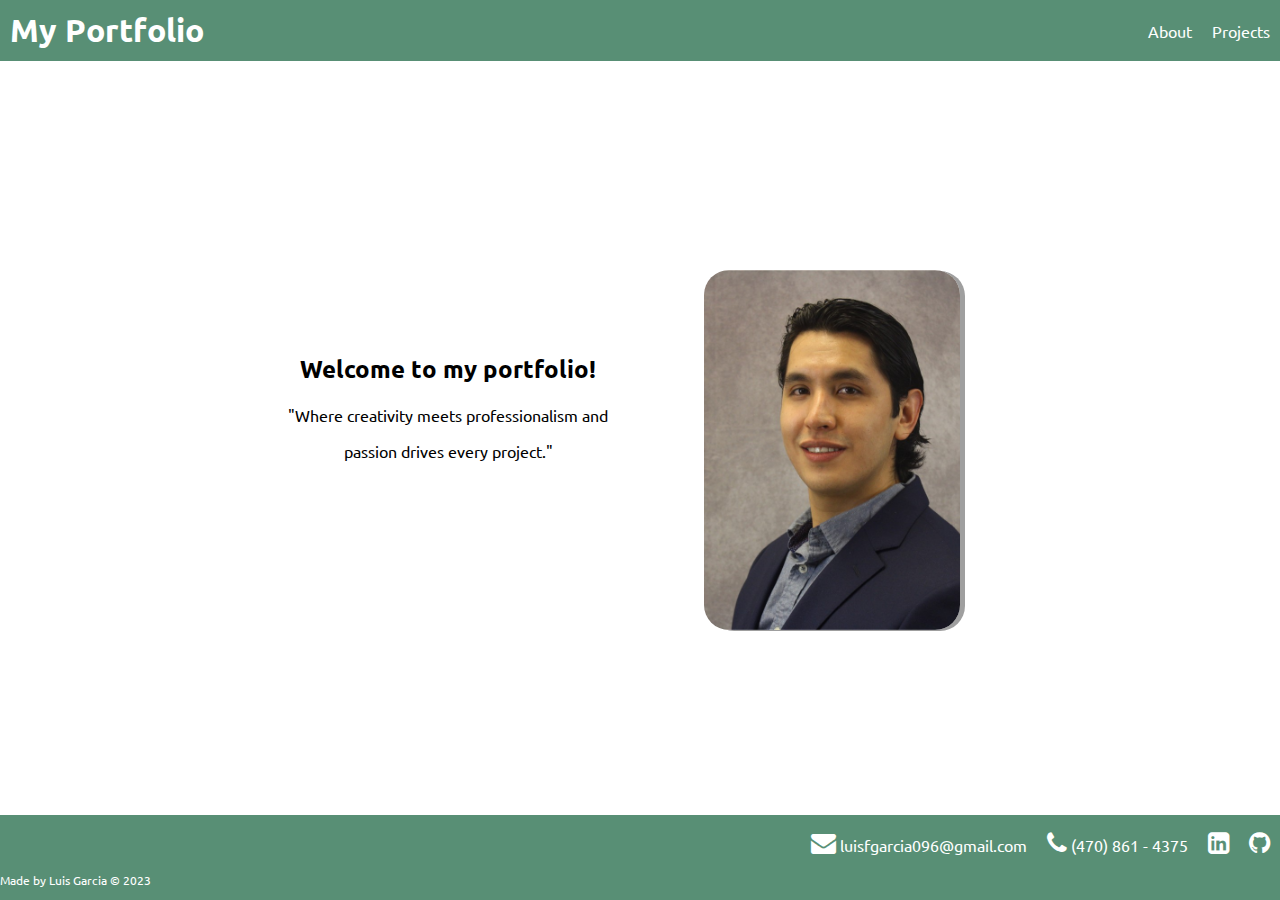
<file: index.html>
<!DOCTYPE html>
<html lang="en">
  <head>
      <meta charset="UTF-8" name="viewport" content="width=device-width, initial-scale=1">
      <title>My Portfolio</title>
      <link rel="stylesheet" href="assets/styles.css">
      <link rel="stylesheet" href="https://cdnjs.cloudflare.com/ajax/libs/font-awesome/4.7.0/css/font-awesome.min.css">
      <link rel="preconnect" href="https://fonts.googleapis.com">
      <link href="https://fonts.googleapis.com/css2?family=Ubuntu&display=swap" rel="stylesheet">
           
    </head>
    <body>
        <header>
            <h1>My Portfolio</h1>
            <nav class="nav">
              
                <ul>
                    <a style="color:white;" href="/My-Portfolio/about.html">About</a>
                    <a style="color:white;" href="/My-Portfolio/projects.html">Projects</a>
                </ul>
            </nav>
        </header>

    <main>
      <div class="content">
        <h2>Welcome to my portfolio!</h2>
        <p>"Where creativity meets professionalism and</p> 
        <p>passion drives every project."</p>
      </div>  

      <div class="home-i">
        <img src="assets/images/profile.jpg">
      </div>

    </main>

    <footer>
        <div class="contact-info">
            
              <ul>
                <li><i style="font-size:25px;" class="fa fa-envelope"></i> luisfgarcia096@gmail.com </li>
                <li><i style="font-size:25px;"class="fa fa-phone"></i> (470) 861 - 4375 </li>
                <li><a href="https://www.linkedin.com/in/lfernandogarcia/"><i style="font-size:25px" class="fa">&#xf08c;</i></a></li>
                <li><a href="https://github.com/LuisFGarciaN"><i style="font-size:25px"class="fa">&#xf09b;</i></a></li>

              </ul>
              <p>Made by Luis Garcia &copy; 2023</p>
        </div>
    </footer>
  </body>
</html>
</file>
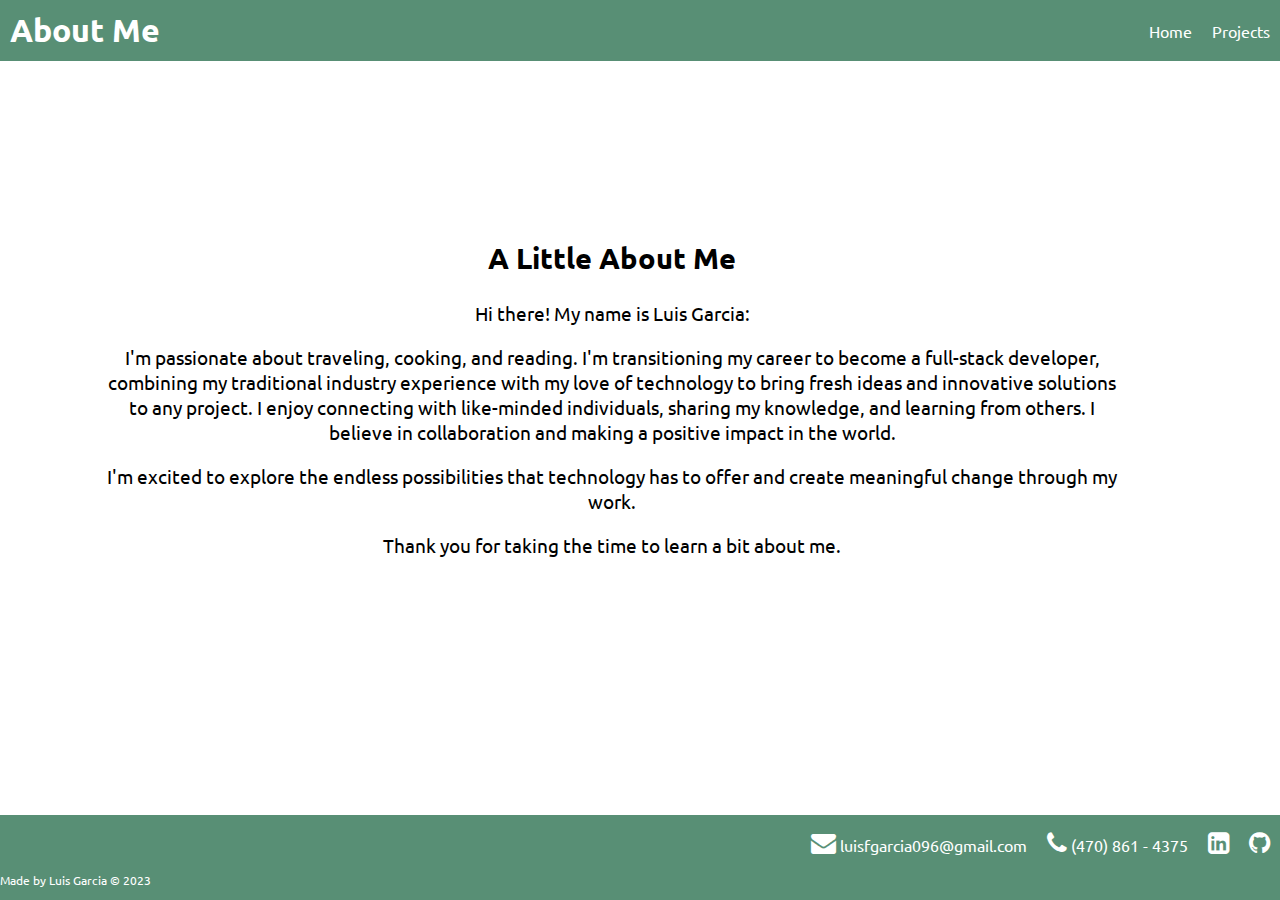
<file: public/about.html>
<!DOCTYPE html>
<html lang="en">
  <head>
    <meta charset="UTF-8" name="viewport" content="width=device-width, initial-scale=1">
    <title>About Me</title>
    <link rel="stylesheet" href="/assets/styles.css">
    <link rel="stylesheet" href="https://cdnjs.cloudflare.com/ajax/libs/font-awesome/4.7.0/css/font-awesome.min.css">
    <link rel="preconnect" href="https://fonts.googleapis.com">
    <link href="https://fonts.googleapis.com/css2?family=Ubuntu&display=swap" rel="stylesheet">
         
  </head>
  <body>
    <header>
      <h1>About Me</h1>
      <nav class="nav">
        <ul>
          <li><a style="color:white;" href="/index.html">Home</a></li>
          <li><a style="color:white;" href="/public/projects.html">Projects</a></li>
        </ul>
      </nav>
    </header>

    <main>
      <div class="bio-box">

      <h2>A Little About Me</h2>
        <p>Hi there! My name is Luis Garcia:</p>
        <p>I'm passionate about traveling, cooking, and reading. I'm 
          transitioning my career to become a full-stack developer, combining my traditional industry  
          experience with my love of technology to bring fresh ideas and innovative solutions to any
          project. I enjoy connecting with like-minded individuals, sharing my knowledge, and
          learning from others. I believe in collaboration and making a positive impact in the world.  </p> 
       
        <p> I'm excited to explore the endless possibilities that technology has to offer and create
          meaningful change through my work.</p> 

        <p>Thank you for taking the time to learn a bit about me.</p>

      </div>
    </main>

    <footer>
      <div class="contact-info">
          
            <ul>
              <li><i style="font-size:25px;" class="fa fa-envelope"></i> luisfgarcia096@gmail.com </li>
              <li><i style="font-size:25px;"class="fa fa-phone"></i> (470) 861 - 4375 </li>
              <li><a href="https://www.linkedin.com/in/lfernandogarcia/"><i style="font-size:25px" class="fa">&#xf08c;</i></a></li>
              <li><a href="https://github.com/LuisFGarciaN"><i style="font-size:25px"class="fa">&#xf09b;</i></a></li>

            </ul>
            <p>Made by Luis Garcia &copy; 2023</p>
      </div>
  </footer>
  </body>
</html>
</file>
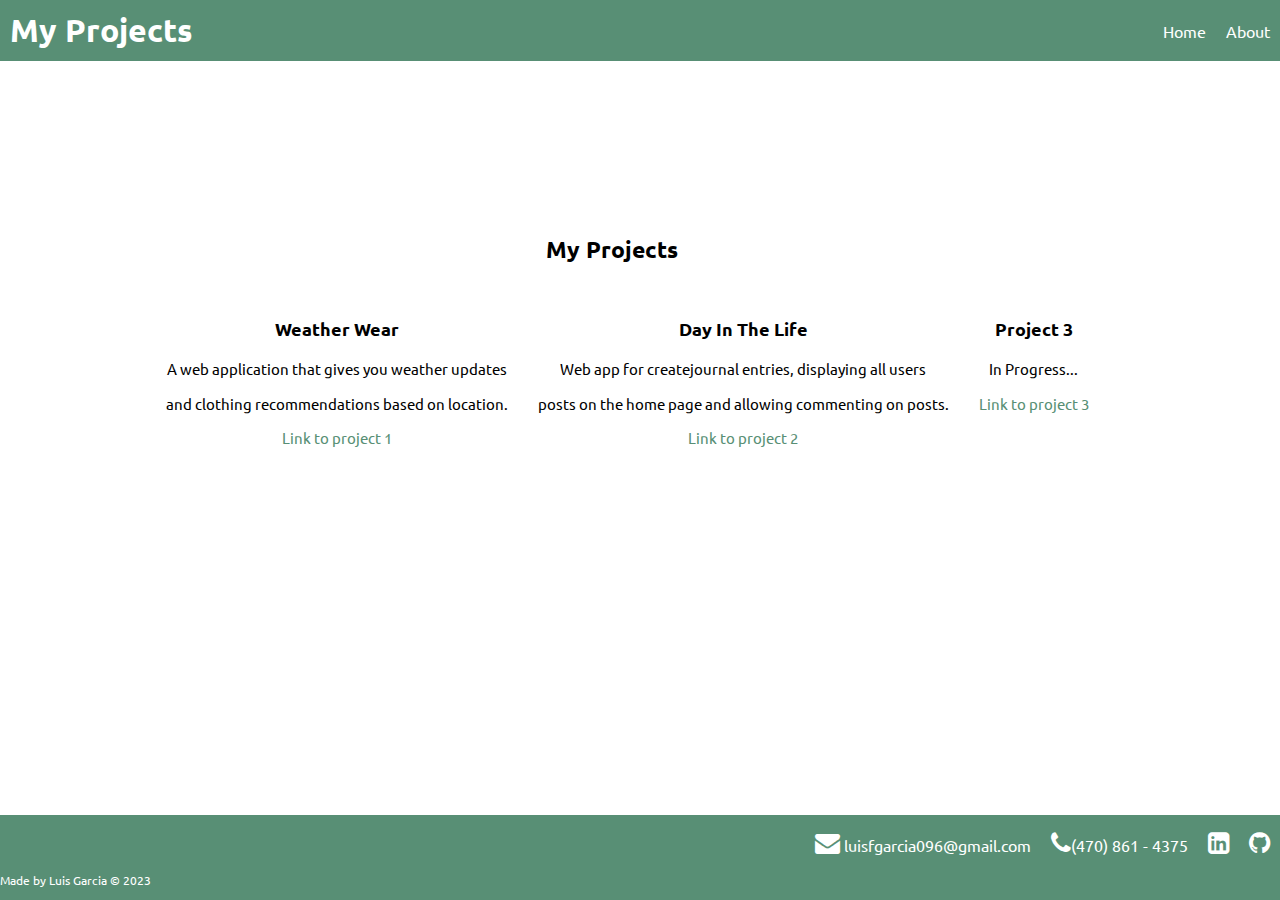
<file: public/projects.html>
<!DOCTYPE html>
<html lang="en">
  <head>
    <meta charset="UTF-8" name="viewport" content="width=device-width, initial-scale=1">
    <title>My Projects</title>
    <link rel="stylesheet" href="/assets/styles.css">
    <link rel="stylesheet" href="https://cdnjs.cloudflare.com/ajax/libs/font-awesome/4.7.0/css/font-awesome.min.css">
    <link rel="preconnect" href="https://fonts.googleapis.com">
    <link href="https://fonts.googleapis.com/css2?family=Ubuntu&display=swap" rel="stylesheet">
         
  </head>
  <body>
    <header>
      <h1>My Projects</h1>
      <nav class="nav">
        <ul>
          <li><a style="color:white;" href="/index.html">Home</a></li>
          <li><a style="color:white;" href="/public/about.html">About</a></li>
        </ul>
      </nav>
    </header>

    <main>
      <div class="pro-box">
        
        <h2>My Projects</h2>

        <ul>

          <li>
            <h3>Weather Wear</h3>
            <p>A web application that gives you weather updates </p>
            <p>and clothing recommendations based on location.</p>
            <p><a style="color:#588f75; text-decoration: none;" href=" https://luisfgarcian.github.io/Project-01/">Link to project 1</a></p>
          </li>

          <li>
            <h3>Day In The Life </h3>
            <p>Web app for createjournal entries, displaying all users</p>
             <p>posts on the home page and allowing commenting on posts. </p>
            <p><a style="color:#588f75; text-decoration: none;" href="https://github.com/LuisFGarciaN/Day-In-The-Life">Link to project 2</a></p>
          </li>
          <li>
            <h3>Project 3</h3>
            <p>In Progress...</p>
            <p><a style="color:#588f75; text-decoration: none;" href="#">Link to project 3</a></p>
          </li>

        </ul>

      </div>  
    </main>

    <footer>
      <div class="contact-info">
          
            <ul>
              <li><i style="font-size:25px;" class="fa fa-envelope"></i> luisfgarcia096@gmail.com</li>
              <li><i style="font-size:25px;"class="fa fa-phone"></i>(470) 861 - 4375</li>
              <li><a href="https://www.linkedin.com/in/lfernandogarcia/"><i style="font-size:25px" class="fa">&#xf08c;</i></a></li>
              <li><a href="https://github.com/LuisFGarciaN"><i style="font-size:25px"class="fa">&#xf09b;</i></a></li>

            </ul>
            <p>Made by Luis Garcia &copy; 2023</p>
      </div>
  </footer>
  </body
</file>
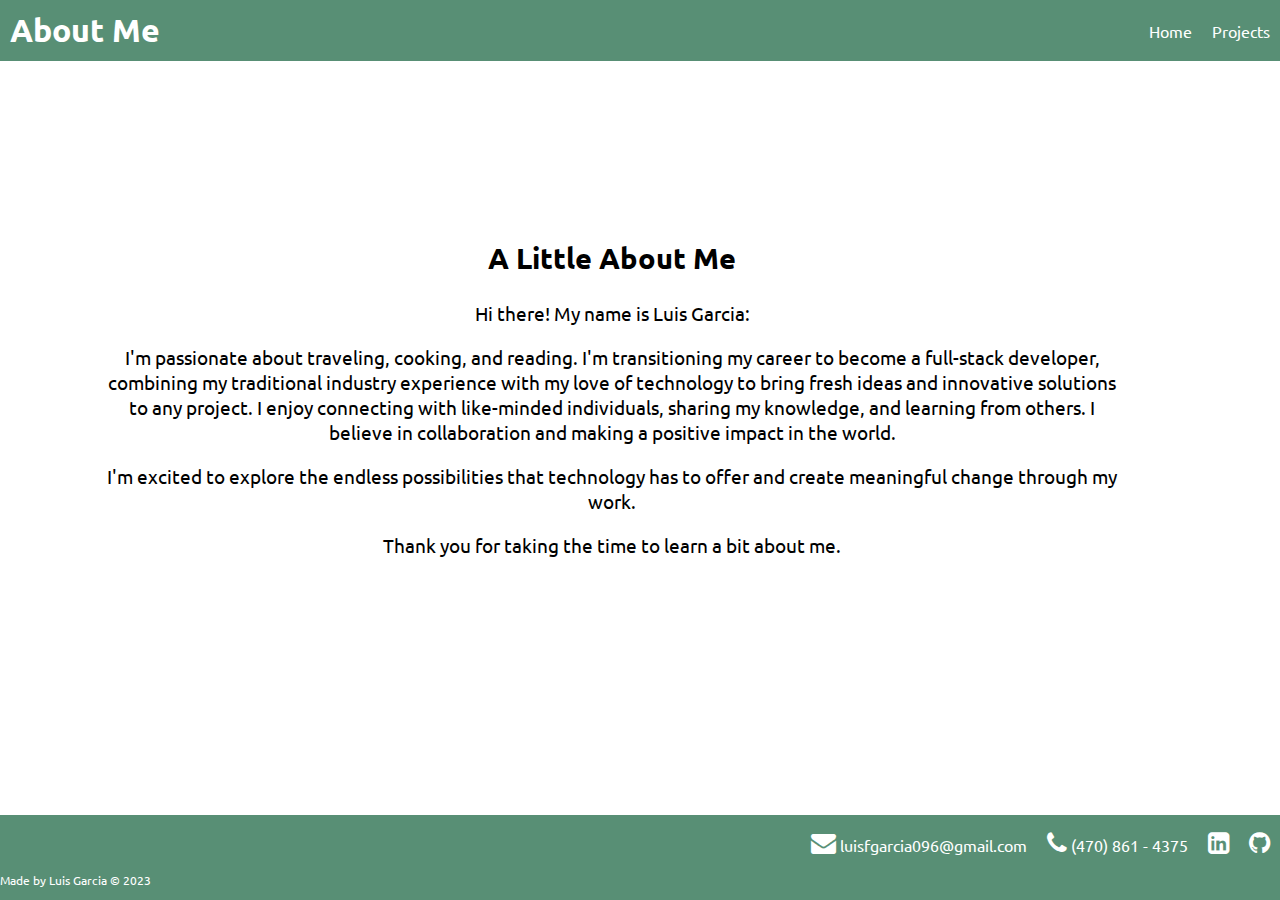
<file: reference/about.html>
<!DOCTYPE html>
<html lang="en">
  <head>
    <meta charset="UTF-8" name="viewport" content="width=device-width, initial-scale=1">
    <title>About Me</title>
    <link rel="stylesheet" href="/assets/styles.css">
    <link rel="stylesheet" href="https://cdnjs.cloudflare.com/ajax/libs/font-awesome/4.7.0/css/font-awesome.min.css">
    <link rel="preconnect" href="https://fonts.googleapis.com">
    <link href="https://fonts.googleapis.com/css2?family=Ubuntu&display=swap" rel="stylesheet">
         
  </head>
  <body>
    <header>
      <h1>About Me</h1>
      <nav class="nav">
        <ul>
          <a style="color:white;" href="/index.html">Home</a>
          <a style="color:white;" href="/reference/projects.html">Projects</a>
        </ul>
      </nav>
    </header>

    <main>
      <div class="bio-box">

      <h2>A Little About Me</h2>
        <p>Hi there! My name is Luis Garcia:</p>
        <p>I'm passionate about traveling, cooking, and reading. I'm 
          transitioning my career to become a full-stack developer, combining my traditional industry  
          experience with my love of technology to bring fresh ideas and innovative solutions to any
          project. I enjoy connecting with like-minded individuals, sharing my knowledge, and
          learning from others. I believe in collaboration and making a positive impact in the world.  </p> 
       
        <p> I'm excited to explore the endless possibilities that technology has to offer and create
          meaningful change through my work.</p> 

        <p>Thank you for taking the time to learn a bit about me.</p>

      </div>
    </main>

    <footer>
      <div class="contact-info">
          
            <ul>
              <li><i style="font-size:25px;" class="fa fa-envelope"></i> luisfgarcia096@gmail.com </li>
              <li><i style="font-size:25px;"class="fa fa-phone"></i> (470) 861 - 4375 </li>
              <li><a href="https://www.linkedin.com/in/lfernandogarcia/"><i style="font-size:25px" class="fa">&#xf08c;</i></a></li>
              <li><a href="https://github.com/LuisFGarciaN"><i style="font-size:25px"class="fa">&#xf09b;</i></a></li>

            </ul>
            <p>Made by Luis Garcia &copy; 2023</p>
      </div>
  </footer>
  </body>
</html>
</file>
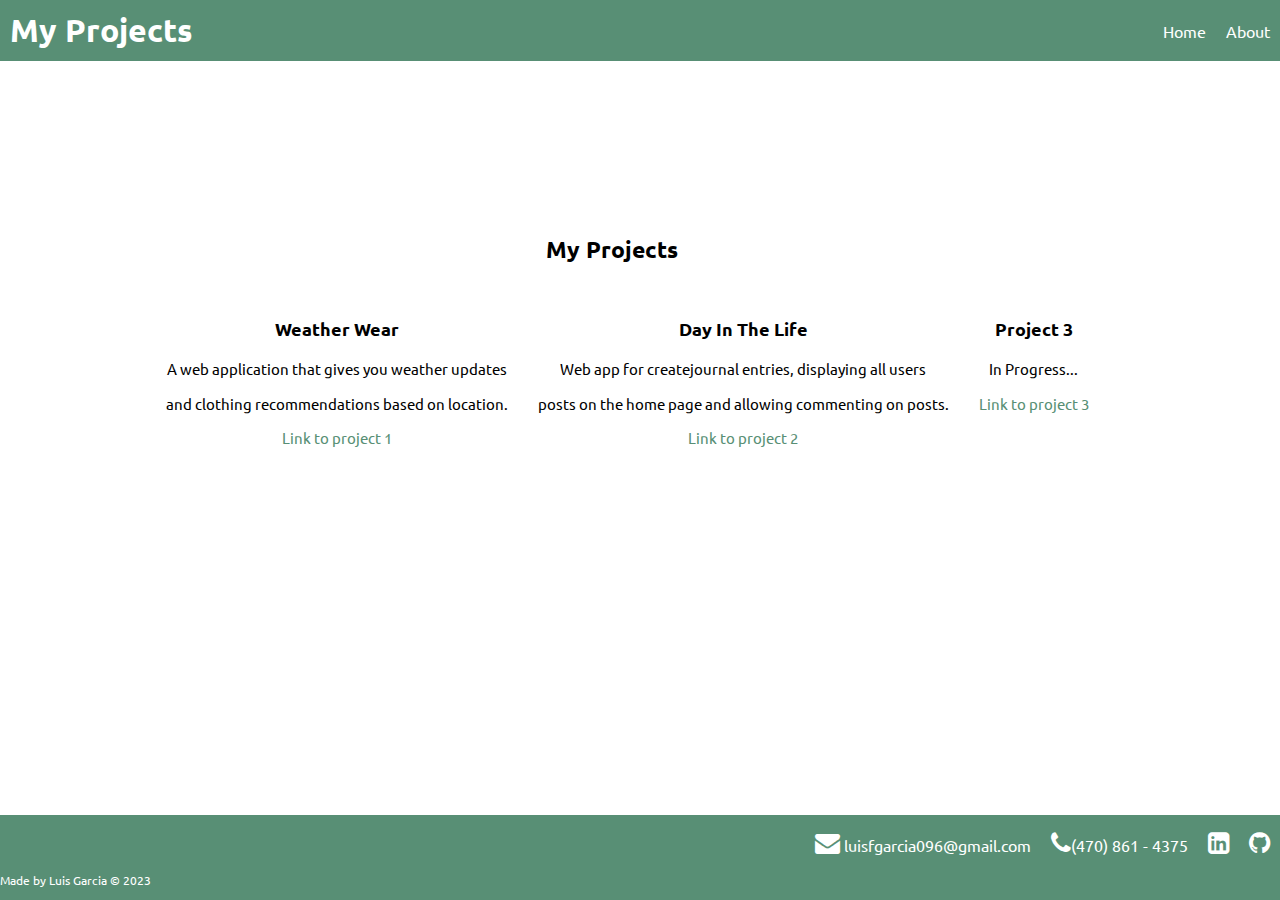
<file: reference/projects.html>
<!DOCTYPE html>
<html lang="en">
  <head>
    <meta charset="UTF-8" name="viewport" content="width=device-width, initial-scale=1">
    <title>My Projects</title>
    <link rel="stylesheet" href="/assets/styles.css">
    <link rel="stylesheet" href="https://cdnjs.cloudflare.com/ajax/libs/font-awesome/4.7.0/css/font-awesome.min.css">
    <link rel="preconnect" href="https://fonts.googleapis.com">
    <link href="https://fonts.googleapis.com/css2?family=Ubuntu&display=swap" rel="stylesheet">
         
  </head>
  <body>
    <header>
      <h1>My Projects</h1>
      <nav class="nav">
        <ul>
          <a style="color:white;" href="/index.html">Home</a>
          <a style="color:white;" href="/reference/about.html">About</a>
        </ul>
      </nav>
    </header>

    <main>
      <div class="pro-box">
        
        <h2>My Projects</h2>

        <ul>

          <li>
            <h3>Weather Wear</h3>
            <p>A web application that gives you weather updates </p>
            <p>and clothing recommendations based on location.</p>
            <p><a style="color:#588f75; text-decoration: none;" href=" https://luisfgarcian.github.io/Project-01/">Link to project 1</a></p>
          </li>

          <li>
            <h3>Day In The Life </h3>
            <p>Web app for createjournal entries, displaying all users</p>
             <p>posts on the home page and allowing commenting on posts. </p>
            <p><a style="color:#588f75; text-decoration: none;" href="https://github.com/LuisFGarciaN/Day-In-The-Life">Link to project 2</a></p>
          </li>
          <li>
            <h3>Project 3</h3>
            <p>In Progress...</p>
            <p><a style="color:#588f75; text-decoration: none;" href="#">Link to project 3</a></p>
          </li>

        </ul>

      </div>  
    </main>

    <footer>
      <div class="contact-info">
          
            <ul>
              <li><i style="font-size:25px;" class="fa fa-envelope"></i> luisfgarcia096@gmail.com</li>
              <li><i style="font-size:25px;"class="fa fa-phone"></i>(470) 861 - 4375</li>
              <li><a href="https://www.linkedin.com/in/lfernandogarcia/"><i style="font-size:25px" class="fa">&#xf08c;</i></a></li>
              <li><a href="https://github.com/LuisFGarciaN"><i style="font-size:25px"class="fa">&#xf09b;</i></a></li>

            </ul>
            <p>Made by Luis Garcia &copy; 2023</p>
      </div>
  </footer>
  </body
</file>
<file: assets/styles.css>
/* Set a background image for the header */
header {
  display: flex;
  justify-content: space-between;
  align-items: center;
  background-color: #588f75;
  padding: 10px;
  position: relative;
  color: white;
  font-family: 'Ubuntu', sans-serif;
  width: 100%;
  position: fixed;
  top: 0;
  left: 0;
 }
 
a:visited {
  color: white;
  background-color: transparent;
  text-decoration: none;
}

h1 {
  margin: 0;
}

.content {
  position: absolute;
  top: 45%;
  left: 35%;
  transform: translate(-50%, -50%);
}

.home-i img {
  position: absolute;
  top: 50%;
  left: 65%;
  width: 20vw;
  height: 40vh;
  object-fit: cover;
  object-position: 100% 100% 100%;
  border-radius: 25px;
  box-shadow: 5px 1px rgb(71, 71, 71, 0.52);
  transform: translate(-50%, -50%);
}
.nav {
  display: flex;
  justify-content: flex-end;
  align-items: center;
  position: absolute;
  top: 50%;
  transform: translateY(-50%);
  right: 10px;
  color: white;
}


.content p {
  text-align: center;
}

main {
  display: flex;
  flex-direction: column;
  align-items: center;
  justify-content: center;
  font-family: 'Ubuntu', sans-serif;
}

main h2 {
  text-align: center;
}
nav.nav {
  display: flex;
  align-items: center;
}

nav.nav a {
  text-decoration: none
}

nav.nav ul {
  display: flex;
  list-style: none;
  margin: 0;
  padding: 0;
}

nav.nav ul a {
  margin-right: 20px;
}

.fa {
  color: white;
}
footer {
  position: fixed;
  bottom: 0;
  left: 0;
  width: 100%;
  background-color: #588f75;
  color: white;
  padding :0px;
  font-family: 'Ubuntu', sans-serif;
}

footer ul {
  display: flex;
  justify-content: right;
  list-style: none;
  padding: 0;
}

footer ul li {
  margin: 0 10px;
}

footer p {
  font-size: 12px;
  font-family: 'Ubuntu', sans-serif;
}

.bio-box{
  position: absolute;
  top: 24%;
  left: 100px;
  text-align: center;
  width: 80%;
  font-size:1.5vw ;
}

.pro-box {
  position: absolute;
  top: 24%;
  left: 100px;
  text-align: center;
  width: 80%;
  font-size:1.2vw ;
  flex-direction: column;
  justify-content: center;
  align-items: center;
}

.pro-box h2 {
  text-align: center;
}

.pro-box ul {
  display: flex;
  flex-wrap: wrap;
  justify-content: center;
  list-style: none;
  padding: 15px; 
}


.pro-box ul li {
  padding-left: 30px;
  text-align: center;
  margin-bottom: 30px;
}
</file>
